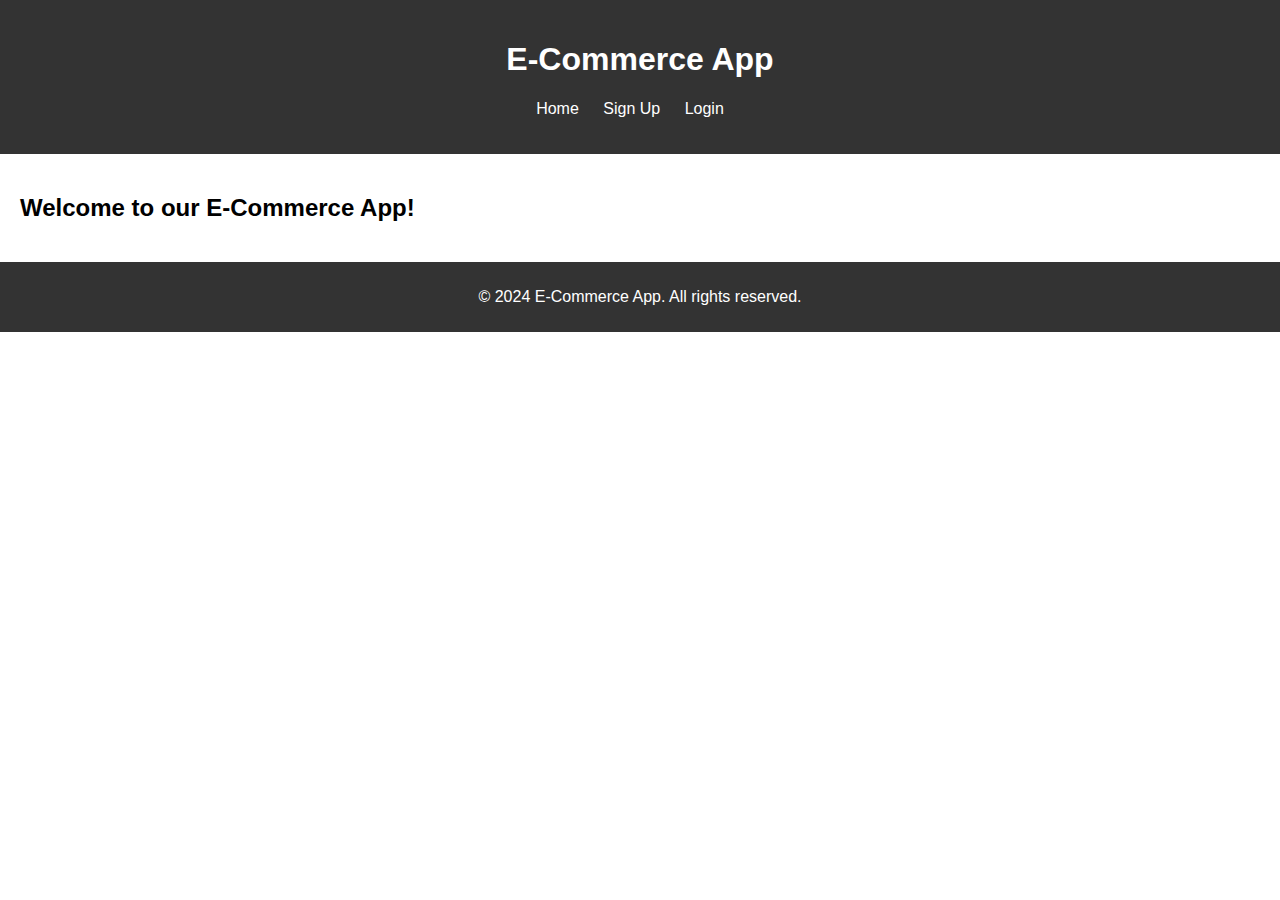
<file: E commerce app/index.html>
<!DOCTYPE html>
<html lang="en">
<head>
    <meta charset="UTF-8">
    <meta name="viewport" content="width=device-width, initial-scale=1.0">
    <title>E-Commerce App</title>
    <link rel="stylesheet" href="index.css">
</head>
<body>
    <header>
        <h1>E-Commerce App</h1>
        <nav>
            <ul>
                <li><a href="index.html">Home</a></li>
                <li><a href="signup.html">Sign Up</a></li>
                <li><a href="login.html">Login</a></li>
            </ul>
        </nav>
    </header>
    <main>
        <h2>Welcome to our E-Commerce App!</h2>
        <!-- You can add more content here -->
    </main>
    <footer>
        <p>&copy; 2024 E-Commerce App. All rights reserved.</p>
    </footer>
</body>
</html>
</file>
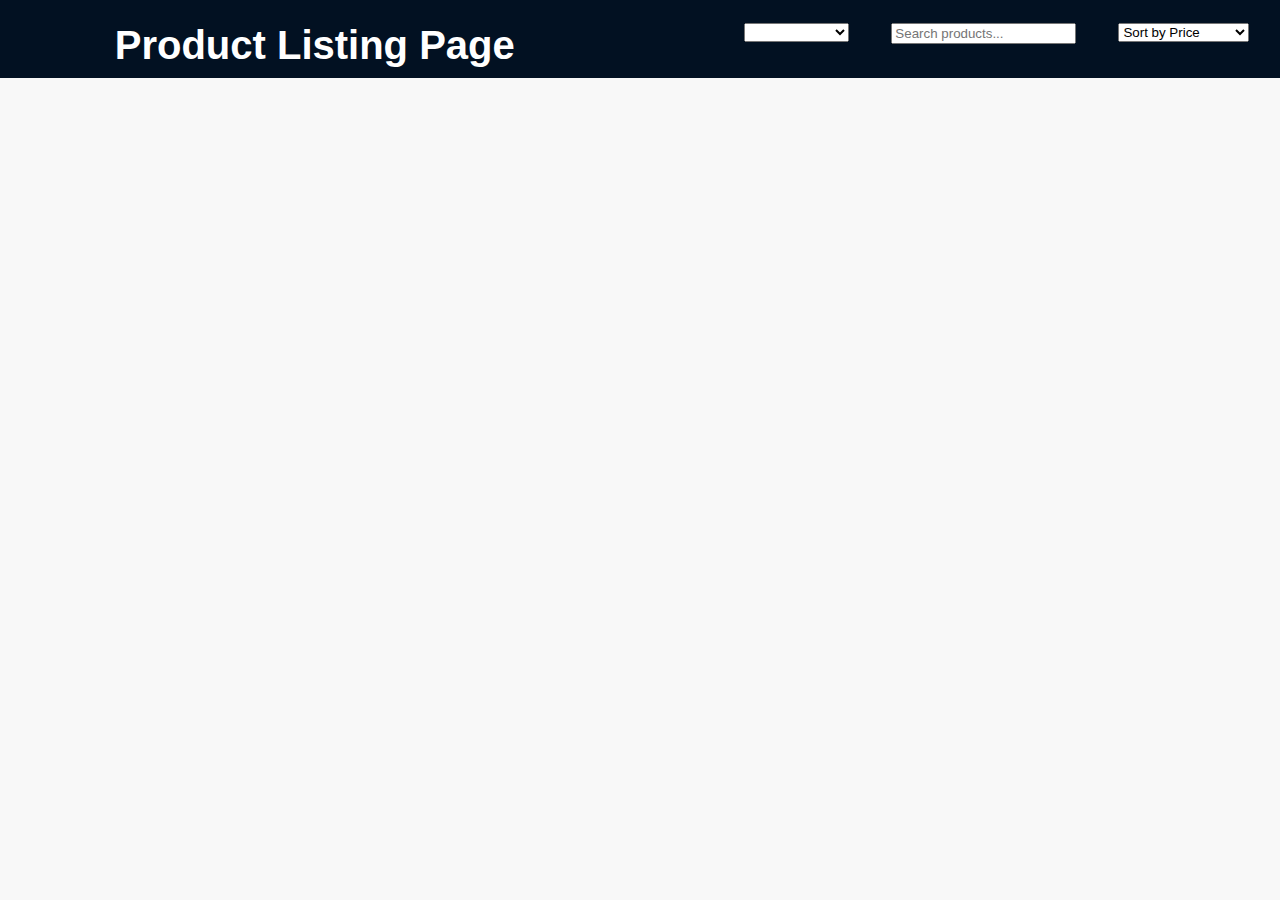
<file: Mock evaluation - 1/index.html>
<!DOCTYPE html>
<html lang="en">
<head>
  <meta charset="UTF-8">
  <meta name="viewport" content="width=device-width, initial-scale=1.0">
  <title>Product Listing Web Application</title>
  <link rel="stylesheet" href="style.css">
</head>
<body>
  <nav class="navbar">
    <div class="container">
      <h1 class="navbar-brand"><b>Product Listing Page</b></h1>
    </div>
  
  <div class="container">
    <div class="select-input">
      <select id="category-select">
        <option value=""></option>
      </select>
    </div>
    <div class="text-input">
      <input type="text" id="search-input" placeholder="Search products...">
    </div>
    <div class="sort-input">
      <select id="sort-select">
        <option value="">Sort by Price</option>
        <option value="asc">Price: Low to High</option>
        <option value="desc">Price: High to Low</option>
      </select>
    </div>
</nav>
    <div id="product-listing" class="product-listing">
      <div id="product-grid" class="product-grid"></div>
    </div>
  </div>
  <script src="script.js" defer></script>
</body>
</html>
</file>
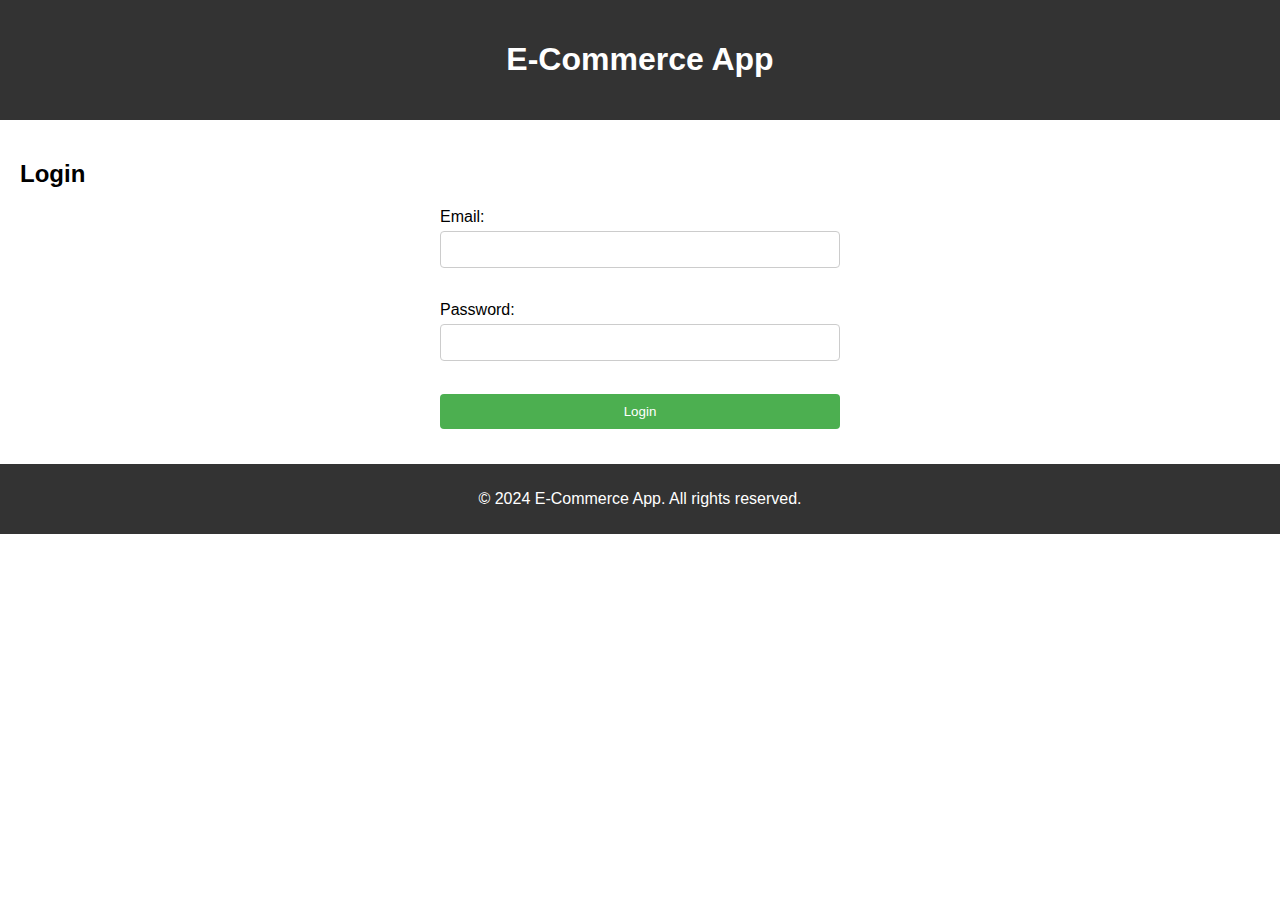
<file: E commerce app/login.html>
<!DOCTYPE html>
<html lang="en">
<head>
    <meta charset="UTF-8">
    <meta name="viewport" content="width=device-width, initial-scale=1.0">
    <title>Login</title>
    <link rel="stylesheet" href="login.css">
</head>
<body>
    <header>
        <h1>E-Commerce App</h1>
    </header>
    <main>
        <h2>Login</h2>
        <form id="login-form">
            <label for="email">Email:</label>
            <input type="email" id="email" name="email" required><br><br>
            <label for="password">Password:</label>
            <input type="password" id="password" name="password" required><br><br>
            <button type="submit">Login</button>
        </form>
    </main>
    <footer>
        <p>&copy; 2024 E-Commerce App. All rights reserved.</p>
    </footer>
</body>
</html>
</file>
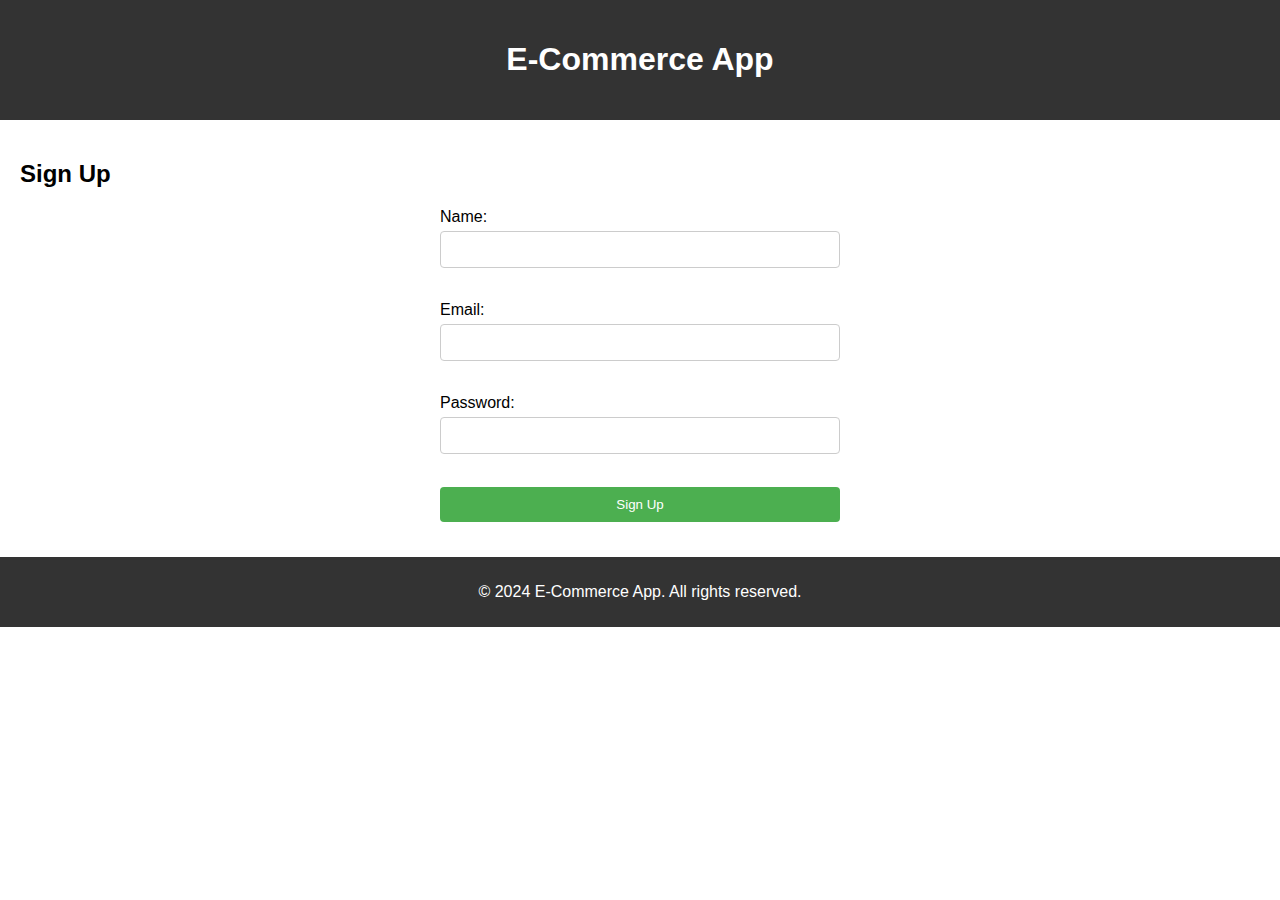
<file: E commerce app/signup.html>
<!DOCTYPE html>
<html lang="en">
<head>
    <meta charset="UTF-8">
    <meta name="viewport" content="width=device-width, initial-scale=1.0">
    <title>Sign Up</title>
    <link rel="stylesheet" href="signup.css">
</head>
<body>
    <header>
        <h1>E-Commerce App</h1>
    </header>
    <main>
        <h2>Sign Up</h2>
        <form id="signup-form">
            <label for="name">Name:</label>
            <input type="text" id="name" name="name" required><br><br>
            <label for="email">Email:</label>
            <input type="email" id="email" name="email" required><br><br>
            <label for="password">Password:</label>
            <input type="password" id="password" name="password" required><br><br>
            <button type="submit">Sign Up</button>
        </form>
    </main>
    <footer>
        <p>&copy; 2024 E-Commerce App. All rights reserved.</p>
    </footer>
    <script src="signup.js"></script>
</body>
</html>
</file>
<file: E commerce app/index.css>
/* General Styles */
body {
    font-family: Arial, sans-serif;
    margin: 0;
    padding: 0;
}

header {
    background-color: #333;
    color: #fff;
    padding: 20px;
    text-align: center;
}

nav ul {
    list-style-type: none;
    padding: 0;
}

nav ul li {
    display: inline;
    margin-right: 20px;
}

nav ul li a {
    color: #fff;
    text-decoration: none;
}

main {
    padding: 20px;
}

footer {
    background-color: #333;
    color: #fff;
    text-align: center;
    padding: 10px 0;
}

/* Form Styles */
form {
    max-width: 400px;
    margin: 0 auto;
}

label {
    display: block;
    margin-bottom: 5px;
}

input[type="text"],
input[type="email"],
input[type="password"],
button {
    width: 100%;
    padding: 10px;
    margin-bottom: 15px;
    border: 1px solid #ccc;
    border-radius: 4px;
    box-sizing: border-box;
}

button {
    background-color: #4CAF50;
    color: white;
    border: none;
    cursor: pointer;
}

button:hover {
    background-color: #45a049;
}

/* Specific Page Styles */
/* Add specific styles here if needed */
</file>
<file: Mock evaluation - 1/style.css>
/* styles.css */

body {
    font-family: Arial, sans-serif;
    margin: 0;
    padding: 0;
    background-color: #f8f8f8;
  }
  
  .container {
    max-width: 800px;
    margin: 0 auto;
    padding-top: 1%;
    gap: 10%;
  }
  
  .navbar {
    background-color: #021122;
    color: #fff;
    padding: 10px 0;
    display: flex;
  }

  .navbar .container {
    display: flex;
    justify-content: space-between;
  }
  
  .navbar-brand {
    margin: 0;
    font-size: 40px;
  }
  
  .select-input,
  .text-input,
  .sort-input {
    margin-bottom: 10px;
  }
  
  .product-grid {
    display: grid;
    grid-template-columns: repeat(auto-fill, minmax(250px, 1fr));
    grid-gap: 20px;
    
  }
  
  .product-item {
    border: 1px solid #ddd;
    border-radius: 5px;
    padding: 10px;
    background-color: #fff;
    margin: auto;
  }
  
  .product-item img {
    width: 100%;
    height: 250px; 
    object-fit: cover; 
  } 
  
  .product-item h3 {
    margin-top: 10px;
    margin-bottom: 5px;
  }
  
  .product-item p {
    margin: 0;
    font-weight: bold;
    color: #0b1e32;
  }
</file>
<file: E commerce app/login.css>
/* General Styles */
body {
    font-family: Arial, sans-serif;
    margin: 0;
    padding: 0;
}

header {
    background-color: #333;
    color: #fff;
    padding: 20px;
    text-align: center;
}

nav ul {
    list-style-type: none;
    padding: 0;
}

nav ul li {
    display: inline;
    margin-right: 20px;
}

nav ul li a {
    color: #fff;
    text-decoration: none;
}

main {
    padding: 20px;
}

footer {
    background-color: #333;
    color: #fff;
    text-align: center;
    padding: 10px 0;
}

/* Form Styles */
form {
    max-width: 400px;
    margin: 0 auto;
}

label {
    display: block;
    margin-bottom: 5px;
}

input[type="text"],
input[type="email"],
input[type="password"],
button {
    width: 100%;
    padding: 10px;
    margin-bottom: 15px;
    border: 1px solid #ccc;
    border-radius: 4px;
    box-sizing: border-box;
}

button {
    background-color: #4CAF50;
    color: white;
    border: none;
    cursor: pointer;
}

button:hover {
    background-color: #45a049;
}

/* Specific Page Styles */
/* Add specific styles here if needed */
</file>
<file: E commerce app/signup.css>
/* General Styles */
body {
    font-family: Arial, sans-serif;
    margin: 0;
    padding: 0;
}

header {
    background-color: #333;
    color: #fff;
    padding: 20px;
    text-align: center;
}

nav ul {
    list-style-type: none;
    padding: 0;
}

nav ul li {
    display: inline;
    margin-right: 20px;
}

nav ul li a {
    color: #fff;
    text-decoration: none;
}

main {
    padding: 20px;
}

footer {
    background-color: #333;
    color: #fff;
    text-align: center;
    padding: 10px 0;
}

/* Form Styles */
form {
    max-width: 400px;
    margin: 0 auto;
}

label {
    display: block;
    margin-bottom: 5px;
}

input[type="text"],
input[type="email"],
input[type="password"],
button {
    width: 100%;
    padding: 10px;
    margin-bottom: 15px;
    border: 1px solid #ccc;
    border-radius: 4px;
    box-sizing: border-box;
}

button {
    background-color: #4CAF50;
    color: white;
    border: none;
    cursor: pointer;
}

button:hover {
    background-color: #45a049;
}

/* Specific Page Styles */
/* Add specific styles here if needed */
</file>
